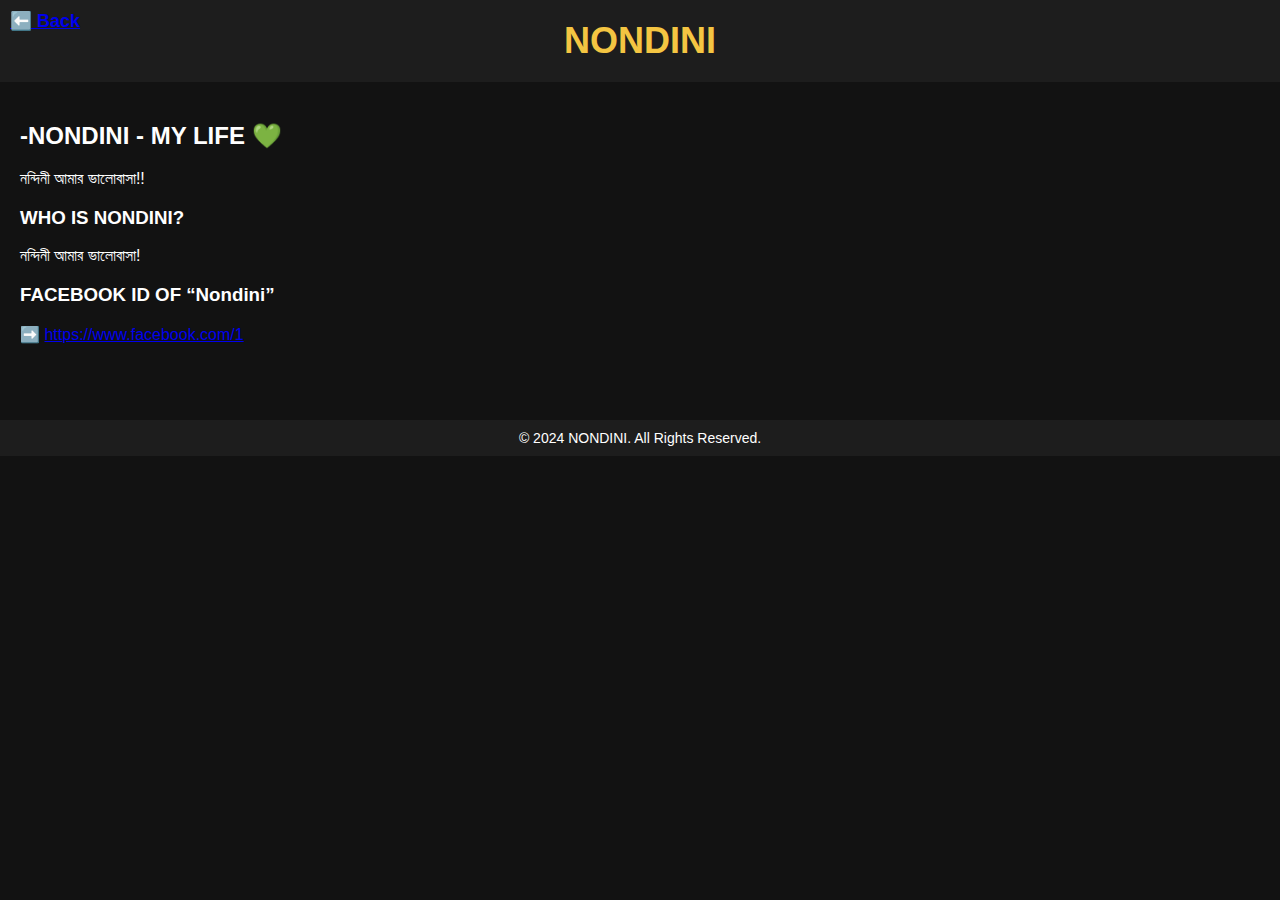
<file: nondini.html>
<!DOCTYPE html>
<html lang="en">
<head>
    <meta charset="UTF-8">
    <meta name="viewport" content="width=device-width, initial-scale=1.0">
    <title>NONDINI</title>
    <link rel="stylesheet" href="styles.css">
    <style>
        /* Style for the Back Button */
        .back-button {
            position: absolute;
            top: 10px;
            left: 10px;
            font-size: 18px;
            color: green;
            text-decoration: none;
            font-weight: bold;
        }

        .back-button:hover {
            text-decoration: underline;
        }

        /* Optional - styling for header and logo */
        header {
            position: relative;
            padding: 20px;
            text-align: center;
        }

        .logo h1 {
            font-size: 36px;
            color: #f4c542;
        }
    </style>
</head>
<body>
    <!-- Header -->
    <header>
        <div class="logo">
            <h1>NONDINI</h1>
        </div>
        <!-- Back Button -->
        <div class="back-button">
            <a href="index.html">⬅️ Back</a>
        </div>
    </header>

    <!-- Main Content -->
    <main>
        <section>
            <h2>-NONDINI - MY LIFE 💚</h2>
            <div class="content">
                <p>নন্দিনী আমার ভালোবাসা!!</p>
                
                <h3>WHO IS NONDINI?</h3>
                <p>নন্দিনী আমার ভালোবাসা!</p>
                
                <h3>FACEBOOK ID OF “Nondini”</h3>
                <p>➡️ <a href="https://www.facebook.com/profile/.php?id=100000881983544" target="_blank">https://www.facebook.com/1</a></p>
            </div>
        </section>
    </main>

    <!-- Footer -->
    <footer>
        <p>&copy; 2024 NONDINI. All Rights Reserved.</p>
    </footer>
</body>
  </html>
</file>
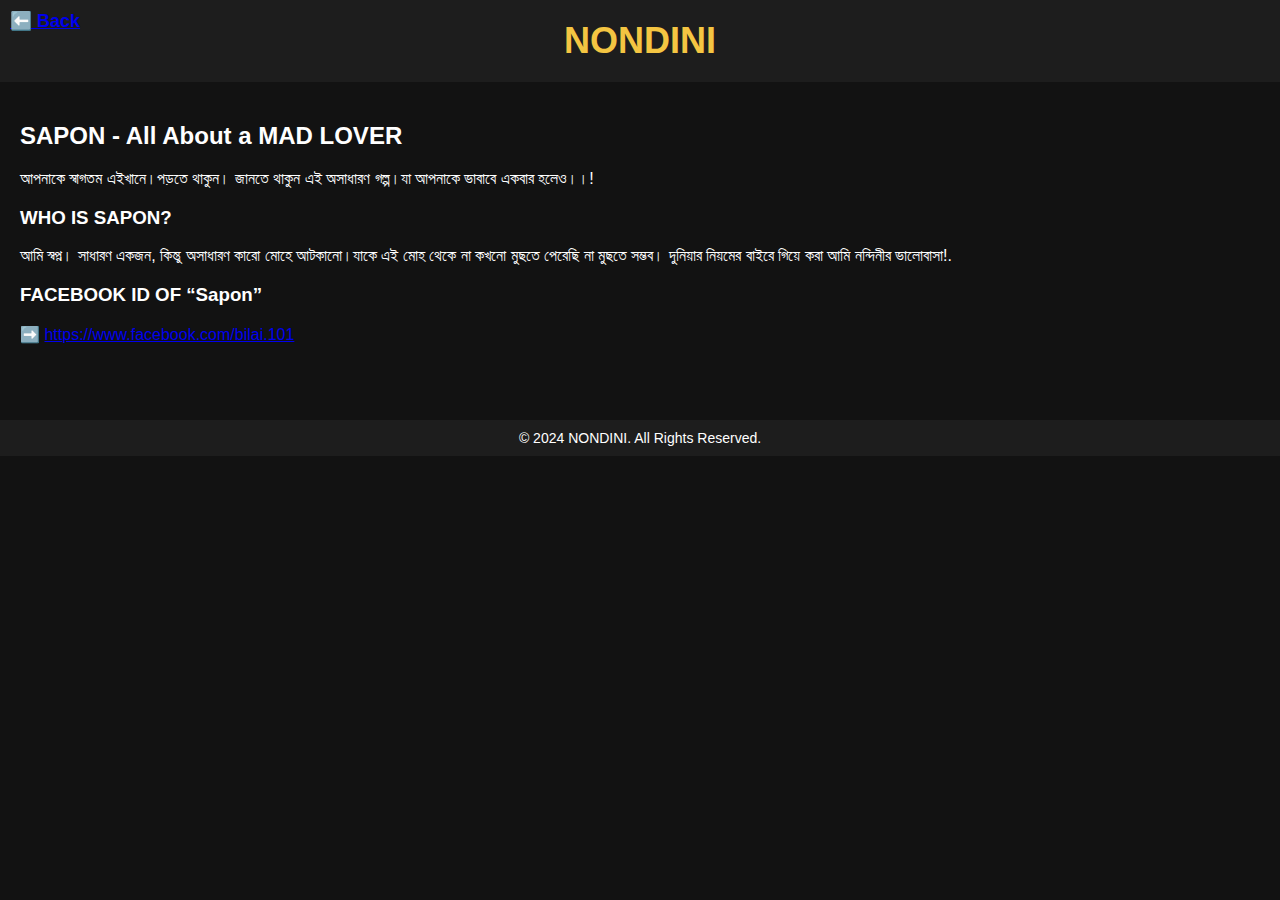
<file: sapon.html>
<!DOCTYPE html>
<html lang="en">
<head>
    <meta charset="UTF-8">
    <meta name="viewport" content="width=device-width, initial-scale=1.0">
    <title>SAPON - NONDINI</title>
    <link rel="stylesheet" href="styles.css">
    <style>
        /* Style for the Back Button */
        .back-button {
            position: absolute;
            top: 10px;
            left: 10px;
            font-size: 18px;
            color: green;
            text-decoration: none;
            font-weight: bold;
        }

        .back-button:hover {
            text-decoration: underline;
        }

        /* Optional - styling for header and logo */
        header {
            position: relative;
            padding: 20px;
            text-align: center;
        }

        .logo h1 {
            font-size: 36px;
            color: #f4c542;
        }
    </style>
</head>
<body>
    <!-- Header -->
    <header>
        <div class="logo">
            <h1>NONDINI</h1>
        </div>
        <!-- Back Button -->
        <div class="back-button">
            <a href="index.html">⬅️ Back</a>
        </div>
    </header>

    <!-- Main Content -->
    <main>
        <section>
            <h2>SAPON - All About a MAD LOVER</h2>
            <div class="content">
                <p>আপনাকে স্বাগতম এইখানে।পড়তে থাকুন। জানতে থাকুন এই অসাধারণ গল্প।যা আপনাকে ভাবাবে একবার হলেও।।!</p>
                
                <h3>WHO IS SAPON?</h3>
                <p>আমি স্বপ্ন। সাধারণ একজন, কিন্তু অসাধারণ কারো মোহে আটকানো।যাকে এই মোহ থেকে না কখনো মুছতে পেরেছি না মুছতে সম্ভব। দুনিয়ার নিয়মের বাইরে গিয়ে করা আমি নন্দিনীর ভালোবাসা!.</p>
                
                <h3>FACEBOOK ID OF “Sapon”</h3>
                <p>➡️ <a href="https://www.facebook.com/bilai.101" target="_blank">https://www.facebook.com/bilai.101</a></p>
            </div>
        </section>
    </main>

    <!-- Footer -->
    <footer>
        <p>&copy; 2024 NONDINI. All Rights Reserved.</p>
    </footer>
</body>
</html>
</file>
<file: styles.css>
/* General Styles */
body {
    font-family: Arial, sans-serif;
    background-color: #121212;
    color: #fff;
    margin: 0;
    padding: 0;
}

/* Header */
header {
    background-color: #1d1d1d;
    padding: 10px;
    text-align: center;
}

header .logo h1 {
    margin: 0;
    font-size: 36px;
    color: #f4c542;
}

nav ul {
    list-style: none;
    padding: 0;
    margin: 10px 0 0;
}

nav ul li {
    display: inline;
    margin-right: 20px;
}

nav ul li a {
    color: #f4c542;
    text-decoration: none;
    font-size: 18px;
}

nav ul li a:hover {
    text-decoration: underline;
}

/* Search Bar */
.search-bar {
    display: flex;
    justify-content: center;
    margin: 20px 0;
}

.search-bar input {
    width: 300px;
    padding: 10px;
    font-size: 16px;
    border: 1px solid #ccc;
    border-radius: 4px 0 0 4px;
    outline: none;
}

.search-bar button {
    padding: 10px 20px;
    font-size: 16px;
    background-color: #f4c542;
    color: #000;
    border: none;
    border-radius: 0 4px 4px 0;
    cursor: pointer;
    transition: background-color 0.3s;
}

.search-bar button:hover {
    background-color: #d1a336;
}

/* Main Content */
main {
    padding: 20px;
}

.grid {
    display: grid;
    grid-template-columns: repeat(3, 1fr); /* 3 columns */
    gap: 10px; /* Space between grid items */
    justify-content: center; /* Center the grid */
    padding: 20px;
}

.movie {
    position: relative;
    border-radius: 8px;
    overflow: hidden;
    box-shadow: 0 4px 8px rgba(0, 0, 0, 0.2);
    transition: transform 0.3s;
}

.movie img {
    width: 100%; /* Make the image fit its container */
    height: 150px; /* Set a fixed height for consistency */
    object-fit: cover; /* Ensure images are cropped properly */
    display: block;
}

.movie:hover {
    transform: scale(1.05);
}

/* Footer */
footer {
    background-color: #1d1d1d;
    text-align: center;
    padding: 10px;
    margin-top: 40px;
}

footer p {
    margin: 0;
    font-size: 14px;
}
</file>
